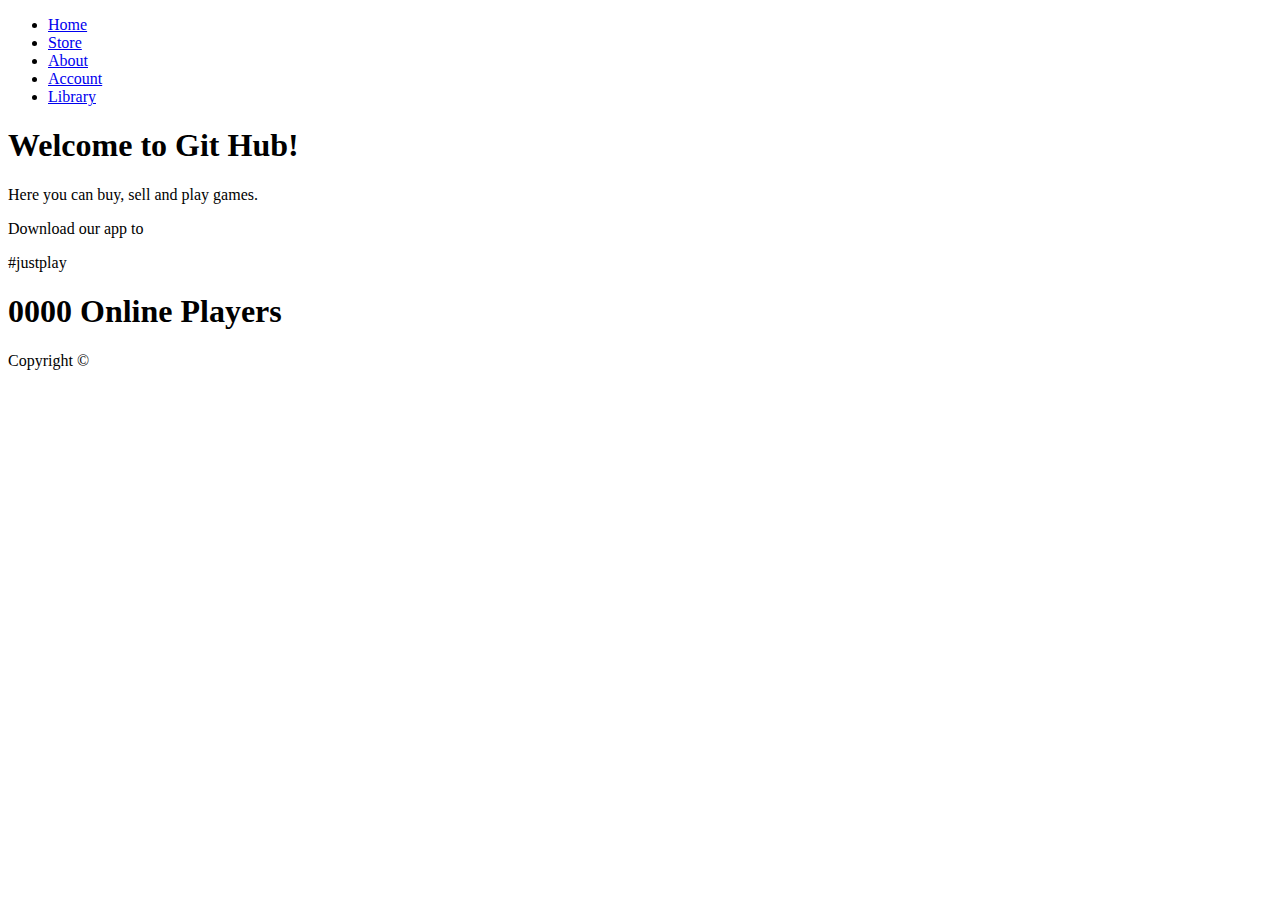
<file: Account.html>
<!DOCTYPE html>
<html lang="en">
<head>
    <meta charset="UTF-8">
    <meta http-equiv="X-UA-Compatible" content="IE=edge">
    <meta name="viewport" content="width=device-width, initial-scale=1.0">
    <meta name="description" content="Game Hub. The universe of games">
    <title>GameHub</title>    
</head>

<body>
    <header>
        <nav>
            <ul>
                <li><a href="index.html">Home</a></li>
                <li><a href="Store.html">Store</li>
                <li><a href="About.html">About</a></li>
                <li><a href="Account.html">Account</a></li>
                <li><a href="Library.html">Library</a></li>
            </ul>
        </nav>
    </header>
    <main>
        <div>
        <h1>Welcome to Git Hub!</h1>
        <p>Here you can buy, sell and play games.</p>
        <p>Download our app to</p>
        <p>#justplay</p>
    </div>
    <div> <h1>0000 Online Players</h1>
    </div>
    </main>
    <footer>Copyright &copy;
    </footer>
    
</body>

</html>
</file>
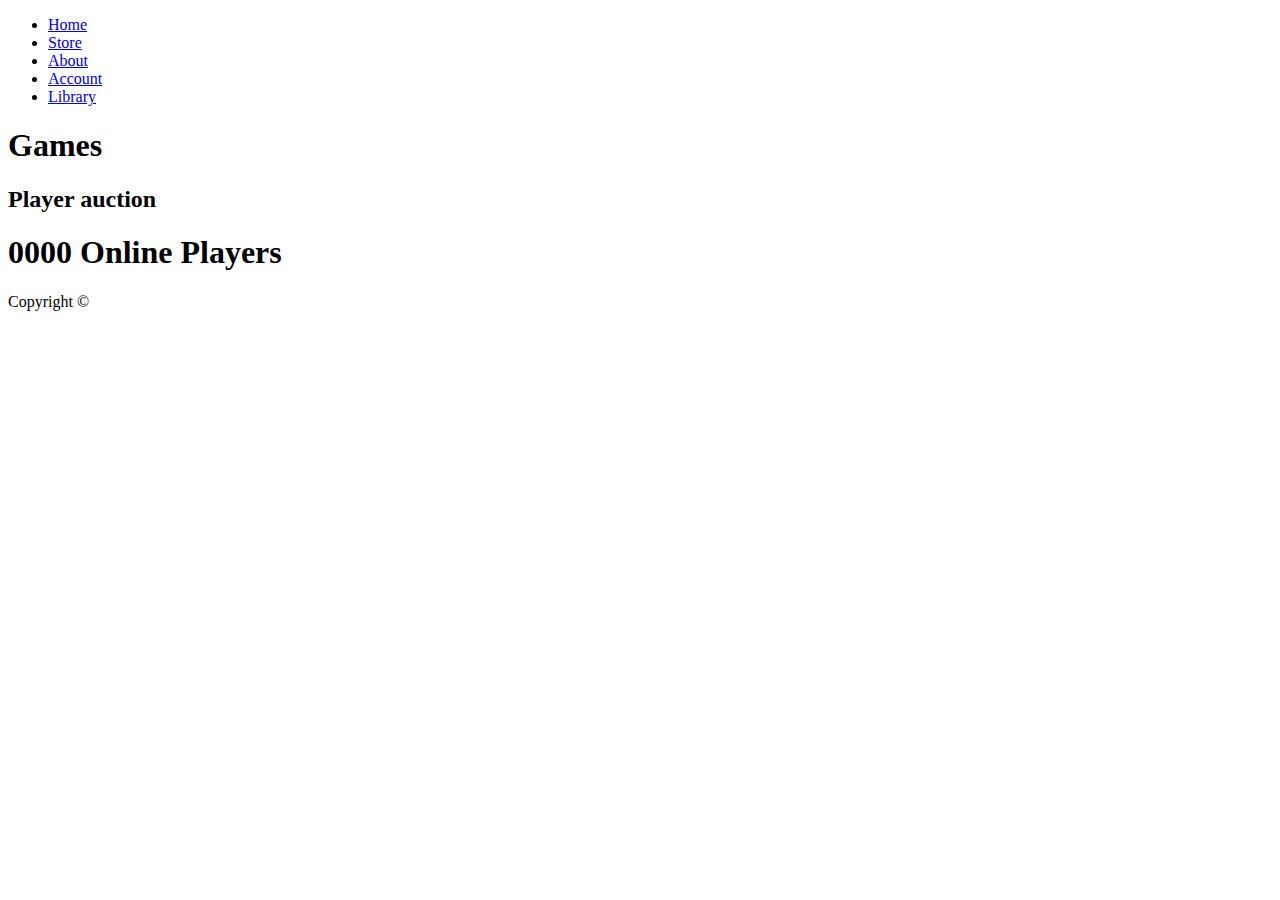
<file: Store.html>
<!DOCTYPE html>
<html lang="en">
<head>
    <meta charset="UTF-8">
    <meta http-equiv="X-UA-Compatible" content="IE=edge">
    <meta name="viewport" content="width=device-width, initial-scale=1.0">
    <meta name="description" content="Game Hub. Store">
    <title>GameHub/Store</title>    
</head>

<body>
    <header>
        <nav>
            <ul>
                <li><a href="index.html">Home</a></li>
                <li><a href="Store.html">Store</li>
                <li><a href="About.html">About</a></li>
                <li><a href="Account.html">Account</a></li>
                <li><a href="Library.html">Library</a></li>
            </ul>
        </nav>
    </header>
    <main>
        <div>
        <h1>Games</h1>
        <h2>Player auction</h2>
    </div>
    <div> <h1>0000 Online Players</h1>
    </div>
    </main>
    <footer>Copyright &copy;
    </footer>
    
</body>

</html>
</file>
